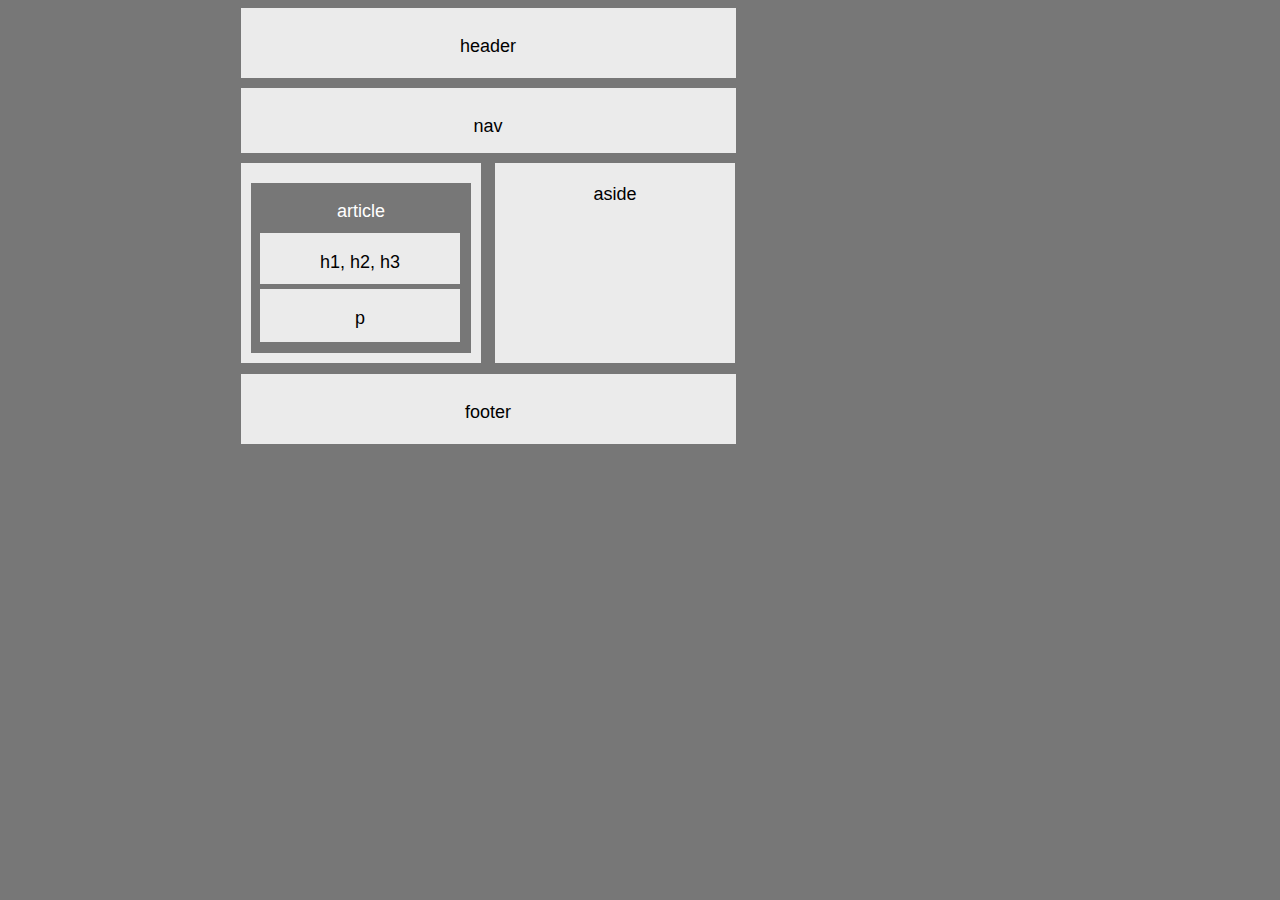
<file: index.html>
<!DOCTYPE html>
<html lang="en">
<head>
    <meta charset="UTF-8">
    <title>HW-Wireframe</title>
    <link  rel="stylesheet" type="text/css" href="style.css"/>
</head>
<body>
    <header>
        <p>header</p>
    </header>

    <section id="nav">
        <p>nav</p>
    </section>

    <section id="aside">
       <br> aside
    </section>

    <section id="section1">
           <br> section
        </section>

    <section id="article">
        <p>article</p>
    </section>

    <section id="headers">
       <p> h1, h2, h3 </p>
    </section>
    
    <section id="p">
        <p> p </p>
    </section>
    
    <footer>
        <p>footer</p>
    </footer>
</body>
</html>
</file>
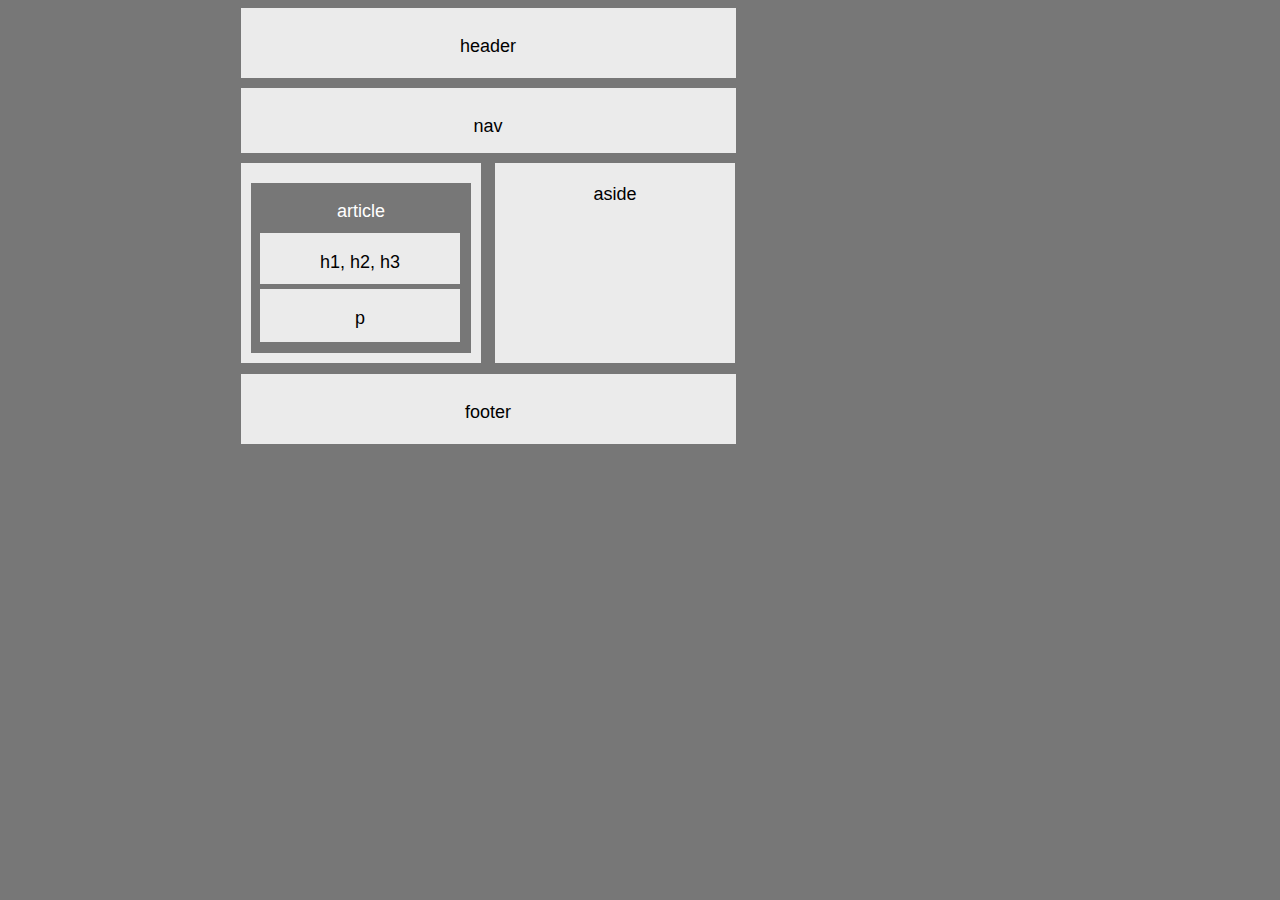
<file: .index.html>
<!DOCTYPE html>
<html lang="en">
<head>
    <meta charset="UTF-8">
    <title>HW-Wireframe</title>
    <link  rel="stylesheet" type="text/css" href=".style.css"/>
</head>
<body>
    <header>
        <p>header</p>
    </header>

    <section id="nav">
        <p>nav</p>
    </section>

    <section id="aside">
       <br> aside
    </section>

    <section id="section1">
           <br> section
        </section>

    <section id="article">
        <p>article</p>
    </section>

    <section id="headers">
       <p> h1, h2, h3 </p>
    </section>
    
    <section id="p">
        <p> p </p>
    </section>
    
    <footer>
        <p>footer</p>
    </footer>

   
</body>
</html>
</file>
<file: style.css>
body {
    background-color: #777;
    width: 960px;
    font-size: 18px;
    font-family: Arial, Helvetica Neue, Arial, Helvetica, sans-serif;
    position: relative;
}


header {
    background-color: #ebebeb;
    width: 495px;
    height: 50px;
    padding-top: 10px;
    padding-bottom: 10px;
    margin-bottom:10px;
    text-align: center;
    vertical-align: middle;
    margin-right: auto;
    margin-left: auto;
}

#nav {
    background-color: #ebebeb;
    width: 495px;
    height: 50px;
    padding-top: 10px;
    padding-bottom: 5px;
    margin-bottom: 10px;
    text-align: center;
    vertical-align: middle;
    margin-right: auto;
    margin-left: auto;
}

#section1 {
    position:relative;
    background-color: #ebebeb;
    height: 200px;
    width:240px;
    left: 233px;
    text-align: center;
}   
    

#aside {
    position: relative;
    background-color: #ebebeb;
    height: 200px;
    width: 240px;
    left: -233px;
    text-align: center; 
    float: right;     
}
    

#article {
    position: relative;
    clear: both;
    overflow: auto;
    text-align: center;
    color: white;
    background-color: #777;
    width: 220px;
    height: 170px;
    left: 243px;
    bottom: 180px;  
}

#headers {
    position: relative;
    text-align: center;
    vertical-align: middle;
    background-color: #ebebeb;
    width: 200px;
    height: 40px;
    bottom: 300px;
    left: 252px;
    padding-top: 1px;
    padding-bottom: 10px;
}

#p {
    position: relative;
    text-align: center;
    vertical-align: middle;
    background-color: #ebebeb;
    width: 200px;
    height: 40px;
    bottom: 295px;
    left: 252px;
    padding-bottom: 12px;
    padding-top: 1px;
}

footer {
    position: relative;
    background-color: #ebebeb;
    width: 495px;
    height: 50px;
    padding-top: 10px;
    padding-bottom: 10px;
    margin-bottom: 25px;
    text-align: center;
    vertical-align: middle;
    margin-right: auto;
    margin-left: auto;
    bottom: 263px;
}
</file>
<file: .style.css>
body {
    background-color: #777;
    width: 960px;
    font-size: 18px;
    font-family: Arial, Helvetica Neue, Arial, Helvetica, sans-serif;
    position: relative;
}


header {
    background-color: #ebebeb;
    width: 495px;
    height: 50px;
    padding-top: 10px;
    padding-bottom: 10px;
    margin-bottom:10px;
    text-align: center;
    vertical-align: middle;
    margin-right: auto;
    margin-left: auto;
}

#nav {
    background-color: #ebebeb;
    width: 495px;
    height: 50px;
    padding-top: 10px;
    padding-bottom: 5px;
    margin-bottom: 10px;
    text-align: center;
    vertical-align: middle;
    margin-right: auto;
    margin-left: auto;
}

#section1 {
    position:relative;
    background-color: #ebebeb;
    height: 200px;
    width:240px;
    left: 233px;
    text-align: center;
}   
    

#aside {
    position: relative;
    background-color: #ebebeb;
    height: 200px;
    width: 240px;
    left: -233px;
    text-align: center; 
    float: right;     
}
    

#article {
    position: relative;
    clear: both;
    overflow: auto;
    text-align: center;
    color: white;
    background-color: #777;
    width: 220px;
    height: 170px;
    left: 243px;
    bottom: 180px;  
}

#headers {
    position: relative;
    text-align: center;
    vertical-align: middle;
    background-color: #ebebeb;
    width: 200px;
    height: 40px;
    bottom: 300px;
    left: 252px;
    padding-top: 1px;
    padding-bottom: 10px;
}

#p {
    position: relative;
    text-align: center;
    vertical-align: middle;
    background-color: #ebebeb;
    width: 200px;
    height: 40px;
    bottom: 295px;
    left: 252px;
    padding-bottom: 12px;
    padding-top: 1px;
}

footer {
    position: relative;
    background-color: #ebebeb;
    width: 495px;
    height: 50px;
    padding-top: 10px;
    padding-bottom: 10px;
    margin-bottom: 25px;
    text-align: center;
    vertical-align: middle;
    margin-right: auto;
    margin-left: auto;
    bottom: 263px;
}
</file>
